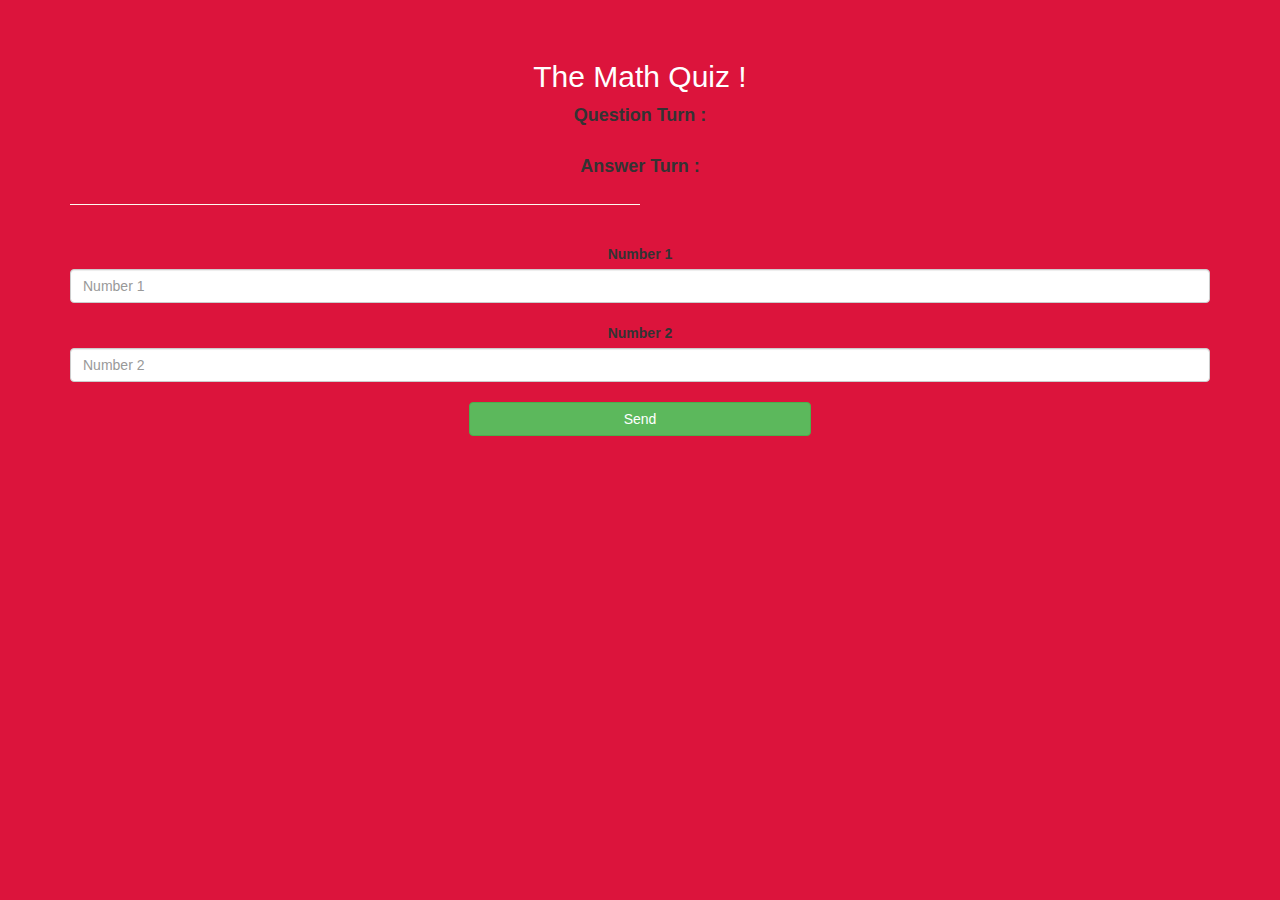
<file: mainquiz.html>
<!DOCTYPE html>
<html>
<head>
	<title> Math Quiz </title>

<meta name="viewport" content="width=device-width, initial-scale=1">
<link rel="stylesheet" href="https://maxcdn.bootstrapcdn.com/bootstrap/3.4.0/css/bootstrap.min.css">
<script src="https://ajax.googleapis.com/ajax/libs/jquery/3.4.1/jquery.min.js"></script>
<script src="https://maxcdn.bootstrapcdn.com/bootstrap/3.4.0/js/bootstrap.min.js"></script>

<link rel="stylesheet" type="text/css" href="style.css">
</head>
<body>
	
	<h4 id="player1_name"> </h4> <span id="player1_score"> </span>
	<br>
	<h4 id="player2_name"> </h4> <span id="player2_score"> </span>

<div class="container">
	<center>
		<h2 style="color: white;"> The Math Quiz !</h2>
           <label id="q"> Question Turn : <h3 id="player_question">  </h3> </label>
           <br> 
		   <label id="a">  Answer Turn :  <h3 id="player_answer"> </h3> </label>
           <br> 
		   <div id="output" class="col-lg-6"> </div>

		<br>
		<br>
      <div id="output" class="container">  
          
      </div>
		<label> Number 1 </label>
		<br>
       <input type="text" id="num_1" class="form-control" placeholder="Number 1"> 
	   <br> 
       <label> Number 2 </label>
		<br>
       <input type="text" id="num_2" class="form-control" placeholder="Number 2"> 
	   <br> 
	   <button onclick="send()" class="btn btn-success" style="width: 30%"> Send </button>
	</center>
</div>

<script src="quiz_page.js"></script>
</body>
</html>
</file>
<file: style.css>
body {
    background-color: crimson;
}

#output {
    
    background-color: floralwhite;
}

#q {
    font-size: large;
}

#a {
    font-size: large;
}
</file>
